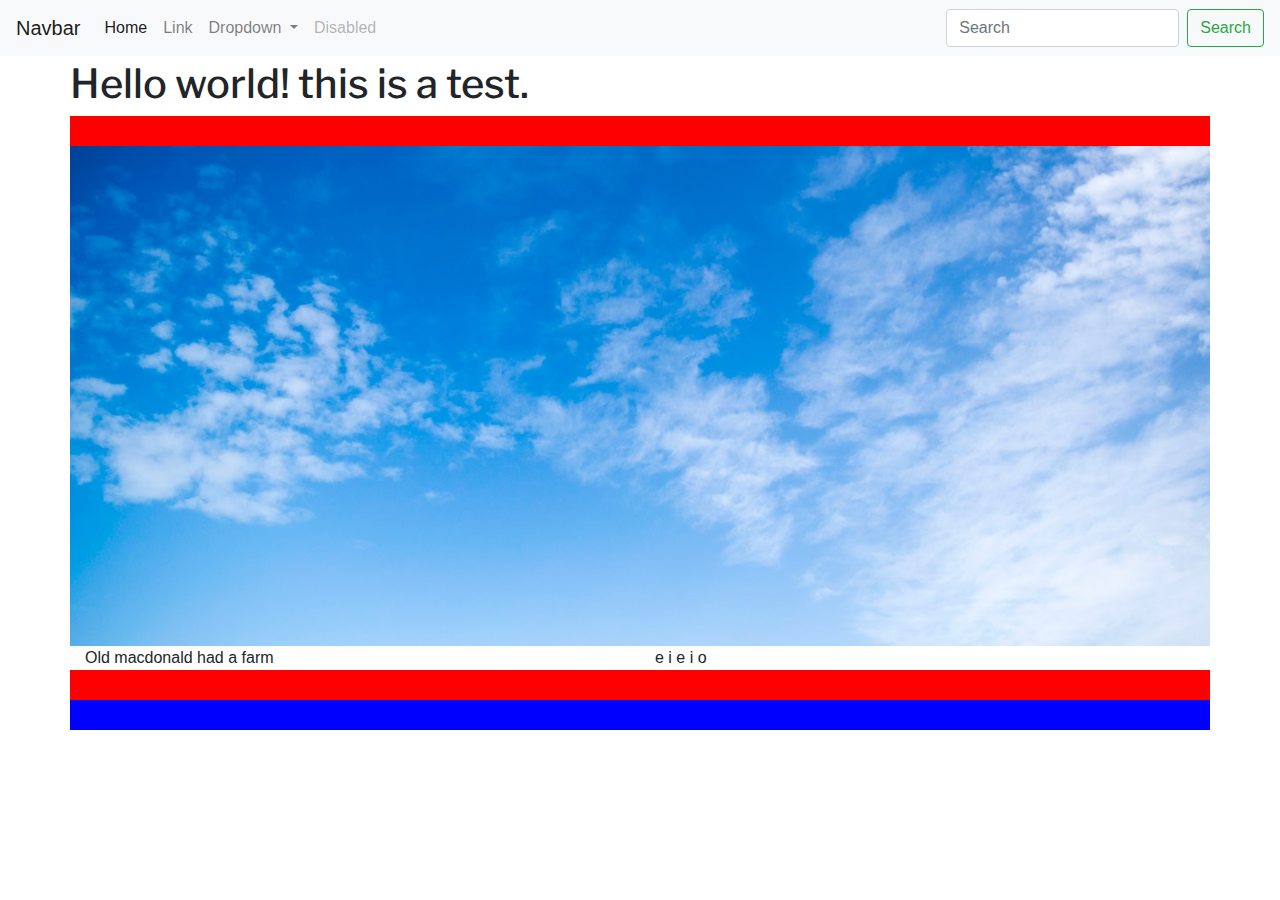
<file: index.html>
<!doctype html>
<html lang="en">

<head>
  <!-- Required meta tags -->
  <meta charset="utf-8">
  <meta name="viewport" content="width=device-width, initial-scale=1, shrink-to-fit=no">

  <!-- Bootstrap CSS -->
  <link rel="stylesheet" href="https://stackpath.bootstrapcdn.com/bootstrap/4.3.1/css/bootstrap.min.css" integrity="sha384-ggOyR0iXCbMQv3Xipma34MD+dH/1fQ784/j6cY/iJTQUOhcWr7x9JvoRxT2MZw1T" crossorigin="anonymous">
  <link rel="stylesheet" href="style.css" type="text/css" />

  <!-- GOOGLE font -->
  <link href="https://fonts.googleapis.com/css?family=Libre+Franklin:900&display=swap" rel="stylesheet">

  <title>Hello, world!</title>
</head>

<body>
  <!-- navbar -->
  <nav class="navbar fixed-top navbar-expand-lg navbar-light bg-light">
    <a class="navbar-brand" href="#">Navbar</a>
    <button class="navbar-toggler" type="button" data-toggle="collapse" data-target="#navbarSupportedContent" aria-controls="navbarSupportedContent" aria-expanded="false" aria-label="Toggle navigation">
    <span class="navbar-toggler-icon"></span>
  </button>

    <div class="collapse navbar-collapse" id="navbarSupportedContent">
      <ul class="navbar-nav mr-auto">
        <li class="nav-item active">
          <a class="nav-link" href="#">Home <span class="sr-only">(current)</span></a>
        </li>
        <li class="nav-item">
          <a class="nav-link" href="#">Link</a>
        </li>
        <li class="nav-item dropdown">
          <a class="nav-link dropdown-toggle" href="#" id="navbarDropdown" role="button" data-toggle="dropdown" aria-haspopup="true" aria-expanded="false">
          Dropdown
        </a>
          <div class="dropdown-menu" aria-labelledby="navbarDropdown">
            <a class="dropdown-item" href="#">Action</a>
            <a class="dropdown-item" href="#">Another action</a>
            <div class="dropdown-divider"></div>
            <a class="dropdown-item" href="#">Something else here</a>
          </div>
        </li>
        <li class="nav-item">
          <a class="nav-link disabled" href="#" tabindex="-1" aria-disabled="true">Disabled</a>
        </li>
      </ul>
      <form class="form-inline my-2 my-lg-0">
        <input class="form-control mr-sm-2" type="search" placeholder="Search" aria-label="Search">
        <button class="btn btn-outline-success my-2 my-sm-0" type="submit">Search</button>
      </form>
    </div>
  </nav>
  <!-- navbar ends here -->

  <div class="container px-0">
    <!-- clear away side padding for container -->
    <h1> Hello world! this is a test.</h1>

    <div class="box red"></div>


    <div id="hero-image"></div>

    <div class="container">
      <div class="row">
        <div class="col">
          <section>Old macdonald had a farm</section>
        </div>
        <div class="col">

          <section> e i e i o</section>

        </div>
      </div>
      <div class="footer">

        <div class="row">
          <div class="box red">
            <div class="col">

            </div>
            <div class="col">

            </div>
          </div>
        </div>

        <div class="row">
          <div class="box blue"></div>
        </div>

      </div>

    </div>

    <!-- Optional JavaScript -->
    <!-- jQuery first, then Popper.js, then Bootstrap JS -->
    <script src="https://code.jquery.com/jquery-3.3.1.slim.min.js" integrity="sha384-q8i/X+965DzO0rT7abK41JStQIAqVgRVzpbzo5smXKp4YfRvH+8abtTE1Pi6jizo" crossorigin="anonymous"></script>
    <script src="https://cdnjs.cloudflare.com/ajax/libs/popper.js/1.14.7/umd/popper.min.js" integrity="sha384-UO2eT0CpHqdSJQ6hJty5KVphtPhzWj9WO1clHTMGa3JDZwrnQq4sF86dIHNDz0W1" crossorigin="anonymous"></script>
    <script src="https://stackpath.bootstrapcdn.com/bootstrap/4.3.1/js/bootstrap.min.js" integrity="sha384-JjSmVgyd0p3pXB1rRibZUAYoIIy6OrQ6VrjIEaFf/nJGzIxFDsf4x0xIM+B07jRM" crossorigin="anonymous"></script>
</body>

</html>
</file>
<file: style.css>
/* html, body width:100%, enables usage of width=100% for later use. */
html{
    width:100%;
}

body{
    padding-top:60px;
    width:100%;
}

.box {
    width:100%;
    height:30px;
}

.red{
    background-color:red;
}

.blue{
    background-color:blue;
}

.orange{
    background-color:orange;
}

/*This targets h1 to use GOOGLE font */
h1 {
font-family: 'Libre Franklin', sans-serif;
}



#hero-image{
    background-image:url(image/sky.jpg);
    background-size:cover;
    background-position:center;
    background-attachment:scroll;
    width:100%;
    height:500px;
}

#tnd-image{
    background-image:url(image/trees.jpg);
    background-size:cover;
    background-position:center;
    background-attachment:fixed;
    width:100%;
    height:500px;
}

#trd-image{
    background-image:url(image/grass.jpg);
    background-size:cover;
    background-position:center;
    background-attachment:scroll;
    width:100%;
    height:500px;
}
</file>
